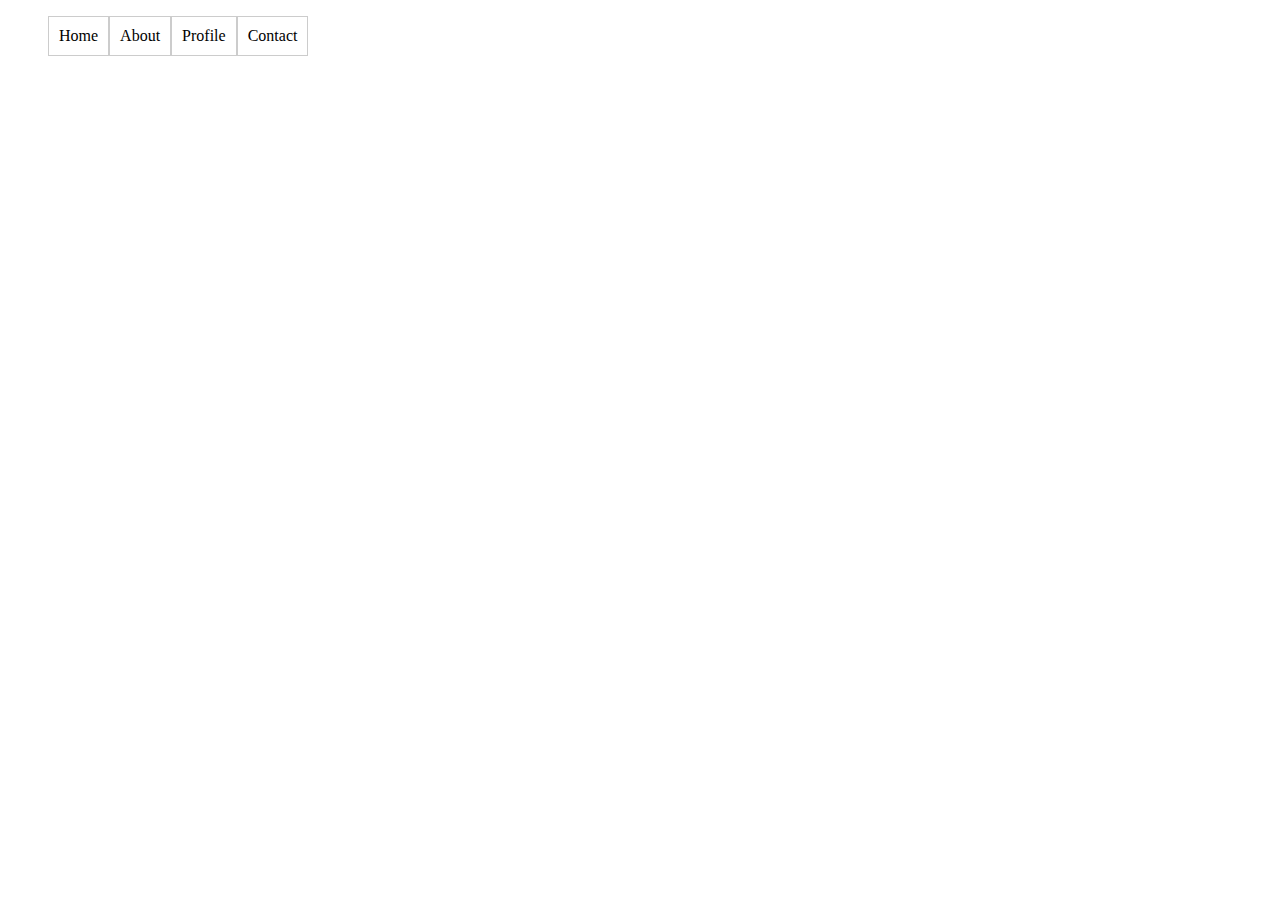
<file: AJSD/public_html/index.html>
<!DOCTYPE html>
<!--
To change this license header, choose License Headers in Project Properties.
To change this template file, choose Tools | Templates
and open the template in the editor.
-->
<html ng-app="horizontalNavigation">
    <head>
        <title>TODO supply a title</title>
        <meta charset="UTF-8">
        <meta name="viewport" content="width=device-width, initial-scale=1.0">
        <script src="JS/angular.js" type="text/javascript"></script>
        <script src="JS/Controllers/navController.js" type="text/javascript"></script>
        <link href="CSS/Hnavigation.css" rel="stylesheet" type="text/css"/>
    </head>
    <body ng-controller="HnavController">
        <hnav /><fly-out />
    </body>
</html>
</file>
<file: AJSD/public_html/CSS/Hnavigation.css>
/*
To change this license header, choose License Headers in Project Properties.
To change this template file, choose Tools | Templates
and open the template in the editor.
*/
/* 
    Created on : Apr 8, 2015, 1:39:40 AM
    Author     : Prasu
*/

.navlist{border: solid 1px #CCC; display: inline-block; padding: 10px;}
.navFlyout{border: solid 1px #CCC;}
</file>
